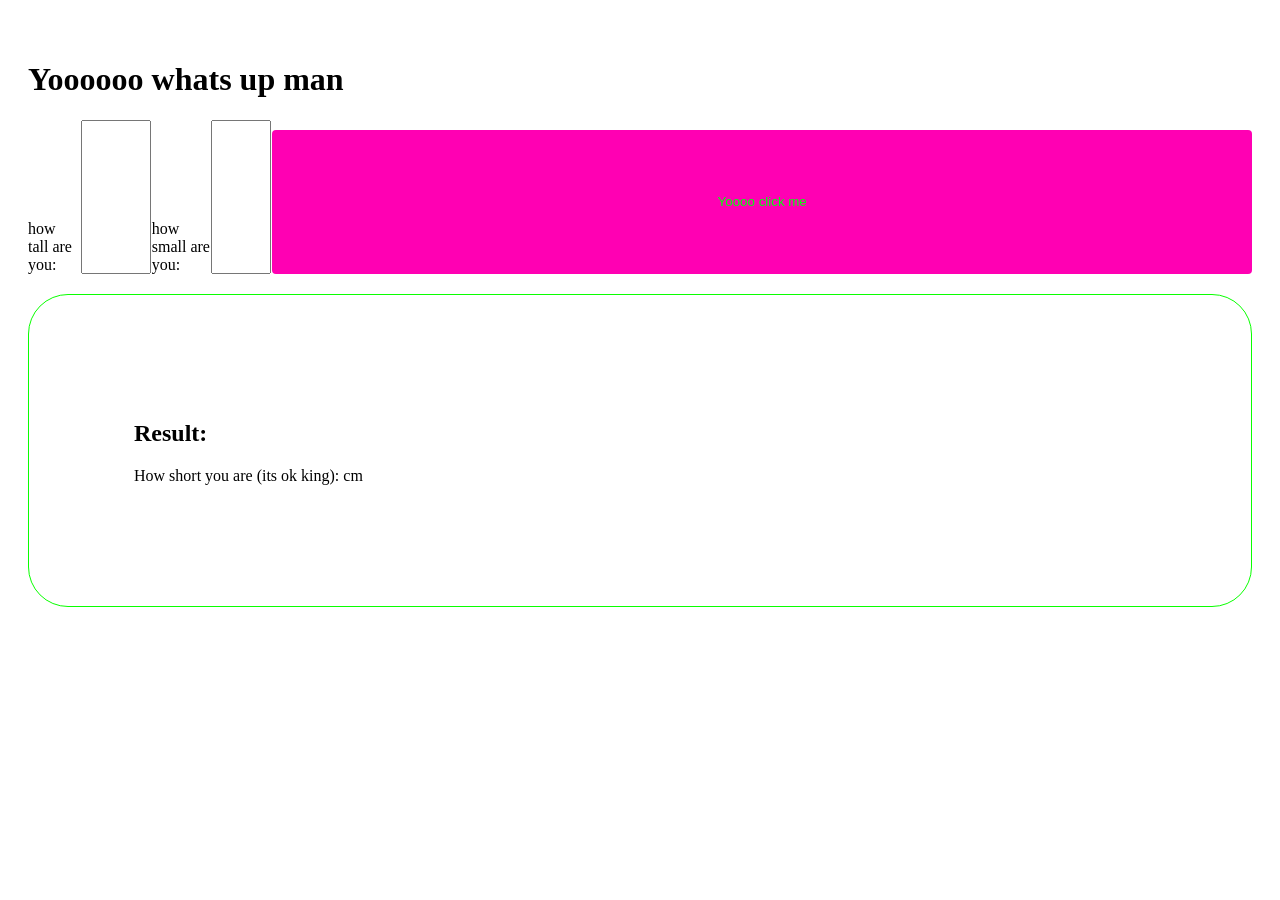
<file: Class Exercises/1 - Introduction to Javascript/Task 2c - Convert to CM/index.html>
<!DOCTYPE html>
<html lang="en">
<head>
    <meta charset="UTF-8">
    <meta name="viewport" content="width=device-width, initial-scale=1.0">
    <title> That is NOt how you eat a cinaminianiminim roll </title>
    <link rel="stylesheet" href="style.css">
</head>
<body>
    <div class="container">
        <h1>Yoooooo whats up man</h1>
        
        <div class="input-section">
            <label for="feet">how tall are you:</label>
            <input type="number" id="feet" min="0">
            
            <label for="inches">how small are you:</label>
            <input type="number" id="inches" min="0" max="11">
            
            <button id="convertBtn"> Yoooo click me
        </div>

        <div class="output-section">
            <h2>Result:</h2>
            <p>How short you are (its ok king): <span id="centimeters"></span> cm</p>
        </div>
    </div>
    <script src="script.js"></script>
</body>
</html>
</file>
<file: Class Exercises/1 - Introduction to Javascript/Task 2c - Convert to CM/style.css>
.container {
    max-width: 6000px;
    margin: 20px auto;
    padding: 20px;
    font-family: wide latin, serif;
}

.input-section {
    margin: 20px 0;
    display: flex;
    flex-direction: row;
    gap: 1px;
}

.input-section label {
    margin-top: 100px;
}

input {
    padding: 8px;
    width: 50px;
}

button {
    margin-top: 10px;
    padding: 10px 20px;
    background-color: #ff00b3;
    color: rgb(0, 255, 13);
    border: none;
    border-radius: 4px;
    cursor: pointer;
    width: 2000px;
}

button:hover {
    background-color: #863f05;
}

.output-section {
    margin-top: 20px;
    padding: 105px;
    border: 1px solid #09ff00;
    border-radius: 40px;
}
</file>
